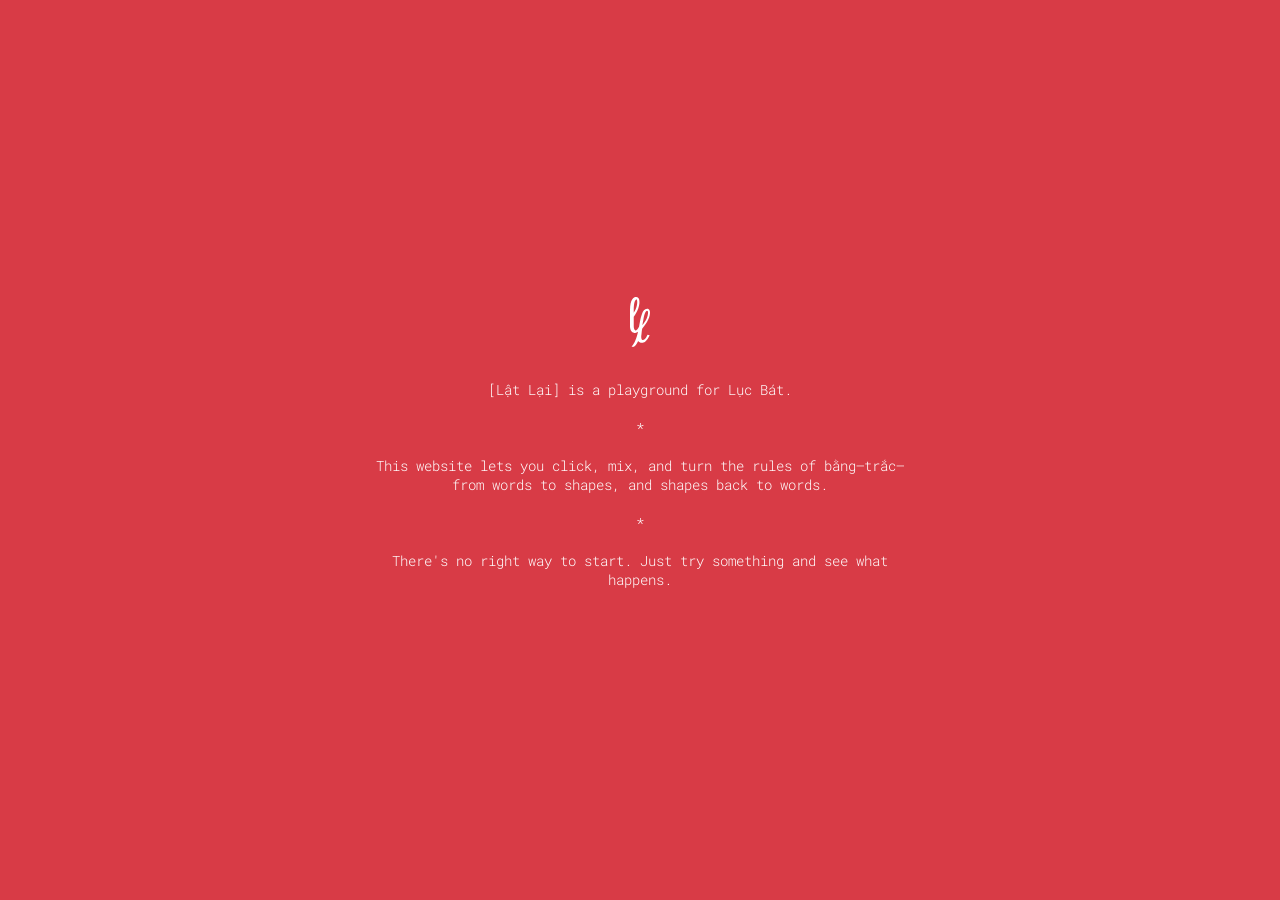
<file: index.html>
<!DOCTYPE html>
<html>
  <head>
    <meta charset="UTF-8" />
    <meta name="viewport" content="width=device-width, initial-scale=1.0" />
    <title>Lật lại</title>
    <link rel="icon" type="image/x-icon" href="assets/favicon1.ico">
    <link rel="stylesheet" href="styles/styles.css"/>
  </head>
  <body>
    <!--start overlay-->
    <div class="start-overlay">
      <img style="height: 50px;" src="assets/overlay-icon.svg">
      <p class="overlay-text">
        <br>
        [Lật Lại] is a playground for Lục Bát.
      <br><br>
      &#42;
      <br><br>
      This website lets you click, mix, and turn the rules of bằng–trắc—
      from words to shapes, and shapes back to words.
      <br><br>
      &#42;
      <br><br>
      There's no right way to start.
      Just try something and see what happens.
      </p>
    </div>

    <!--header overlay-->
    <div class="overlay about" onClick="off()">
      <div class="overlay-content overlay-about">
        <p style="
        font-size: 1.2rem;
        font-weight: 400;
        line-height: 0.15rem;;
        ">What is [Lật lại]?</p>
        <p>***<br><br>
          Lật Lại is a cross-platform project that revisits Lục Bát as a living system rather than a fixed poetic form. 
          This website functions as the interactive extension of the project. Building on the physical zine and type specimen, the web tool allows users to engage directly with the rules of bằng–trắc through generative interactions. Users can compose Lục Bát by selecting words based on tone, or by assembling tonal shapes that later generate language.
        </p>
        <div class="overlay-close-button">
          <img src="assets/overlay-close-button.svg">
        </div>
      </div>
    </div>
    <!-- <div class="overlay credits" onClick="off()">
      <div class="overlay-content overlay-credits">
        <p>
          Mickiliin (Le My Linh) is a young creative practicioner based in Ho Chi Minh City, Vietnam.
          Her skillsets focus on <span class="overlay-skillsets">[Editorial design]</span>, <span class="overlay-skillsets">[Interaction design]</span>, <span class="overlay-skillsets">[Motion design]</span> and newest to the collection, <span class="overlay-skillsets">[Type design]</span>.
          <br><br>&#42;&#42;&#42;<br><br>
          For browsing more of her works: <span class="overlay-link"><a href="https://www.behance.net/mickiliinstudio">Mickiliin @ Behance</a></span>
          <br>
          For reaching out & having a conversation: <span class="overlay-link"><a href="https://www.instagram.com/mimkilii_iii/">@mimkilii_iii</a></span>
        </p>
        <div class="overlay-close-button">
          <img src="assets/overlay-close-button.svg">
        </div>
      </div>
    </div> -->

    <div class="parent">
      <div class="header-bar">
       <div class="header-item r1" onClick="onHome()">
          <a href="index.html">
            <span class="bracket">[</span>
            <span class="label">Lật lại</span>
            <span class="bracket">]</span>
          </a>
        </div>
        <div class="header-item r2" onClick="onAbout()">
          <span class="bracket">[</span>
          <span class="label">about</span>
          <span class="bracket">]</span>
        </div>
        <div class="header-item r2" onClick="onCredits()">
          <span class="bracket">[</span>
          <span class="label">credits</span>
          <span class="bracket">]</span>
        </div>
      </div>
      <div class="parralax-wrap">
        <div  class="parralax-layer">
          <div class="parralax-item flipcontainer" id="latlai" data-depth=".3">
            <div class="thecard">
              <div class="thefront">
                <img class="parralax-element latlai front" src="assets/mainpage/latlai-front.svg" alt="latlai">
              </div>
              <div class="theback">
                <img class="parralax-element latlai back" src="assets/mainpage/latlai-back2.svg" alt="latlai">
              </div>
            </div>
          </div>
          <div class="float-wrapper">
            <div class="parralax-item" id="sac" data-depth="4.75">
              <img class="parralax-element" src="assets/mainpage/sac.svg" alt="sac" />
              <div class="tooltip">&#91;Trắc&#93;</div>
            </div>
          </div>
          <div class="float-wrapper">
            <div class="parralax-item" id="huyen" data-depth="5.6">
              <img class="parralax-element" src="assets/mainpage/huyen.svg" alt="huyen" />
              <div class="tooltip">&#91;Bằng&#93;</div>
            </div>
          </div>
          <div class="float-wrapper">
            <div class="parralax-item" id="hoi" data-depth="3.3">
              <img class="parralax-element" src="assets/mainpage/hoi.svg" alt="hoi" />
              <div class="tooltip">&#91;Trắc&#93;</div>
            </div>
          </div>
          <div class="float-wrapper">
            <div class="parralax-item" id="nga" data-depth="4.9">
              <img class="parralax-element" src="assets/mainpage/nga.svg" alt="nga" />
              <div class="tooltip">&#91;Trắc&#93;</div>
            </div>
          </div>
          <div class="float-wrapper">
            <div class="parralax-item" id="nang" data-depth="4.45">
              <img class="parralax-element" src="assets/mainpage/nang.svg" alt="nang" />
              <div class="tooltip">&#91;Trắc&#93;</div>
            </div>
          </div>
        </div>
      </div>
      <div>
        <a class="band-link" href="toolbox_2.html">
          <div class="band">
            [click to play]
          </div>
        </a>
      </div>
      
      
    </div>

    <script src="script/cursor.js"></script>
    <script src="script/parralax.js"></script>
    <script src="script/overlay-header.js"></script>
    <script>
      //overlay hide on click
      const overlay = document.querySelector('.start-overlay');

      overlay.addEventListener('click', () => {
        overlay.classList.add('is-hidden');
      });

    </script>
  </body>
</html>
</file>
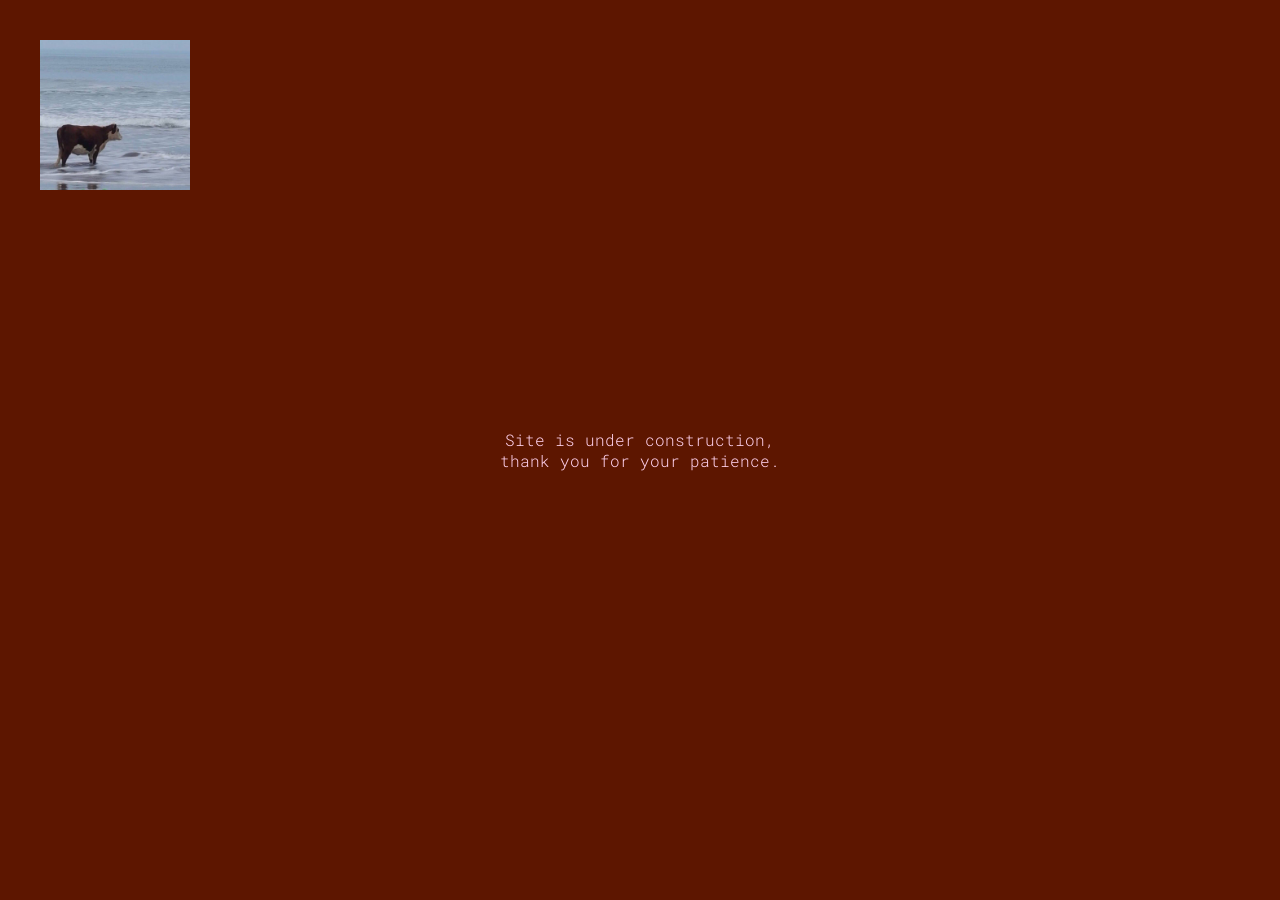
<file: toolbox.html>
<!DOCTYPE html>
<html>
  <head>
    <meta charset="UTF-8" />
    <meta name="viewport" content="width=device-width, initial-scale=1.0" />
    <title>Lật lại</title>
    <link rel="icon" type="image/x-icon" href="assets/favicon1.ico">
    <link rel="stylesheet" href="styles/styles.css"/>
  </head>
  <body>
    
    <!--header overlay-->
    <div class="overlay about" onClick="off()">
      <div class="overlay-content overlay-about">
        <p style="
        font-size: 1.2rem;
        font-weight: 400;
        line-height: 0.15rem;;
        ">What is [Lật lại]?</p>
        <p>***<br><br>
          Lật Lại is a cross-platform project that revisits Lục Bát as a living system rather than a fixed poetic form. 
          This website functions as the interactive extension of the project. Building on the physical zine and type specimen, the web tool allows users to engage directly with the rules of bằng–trắc through generative interactions. Users can compose Lục Bát by selecting words based on tone, or by assembling tonal shapes that later generate language.
        </p>
        <div class="overlay-close-button">
          <img src="assets/overlay-close-button.svg">
        </div>
      </div>
    </div>
    <div class="overlay credits" onClick="off()">
      <div class="overlay-content overlay-credits">
        <p>
          Mickiliin (Le My Linh) is a young creative practicioner based in Ho Chi Minh City, Vietnam.
          Her skillsets focus on <span class="overlay-skillsets">[Editorial design]</span>, <span class="overlay-skillsets">[Interaction design]</span>, <span class="overlay-skillsets">[Motion design]</span> and newest to the collection, <span class="overlay-skillsets">[Type design]</span>.
          <br><br>&#42;&#42;&#42;<br><br>
          For browsing more of her works: <span class="overlay-link"><a href="https://www.behance.net/mickiliinstudio">Mickiliin @ Behance</a></span>
          <br>
          For reaching out & having a conversation: <span class="overlay-link"><a href="https://www.instagram.com/mimkilii_iii/">@mimkilii_iii</a></span>
        </p>
        <div class="overlay-close-button">
          <img src="assets/overlay-close-button.svg">
        </div>
      </div>
    </div>

    <div class="parent">
      <div class="header-bar">
        <div class="header-item r1" onClick="onHome()">
          <a href="index.html">
            <span class="bracket">[</span>
            <span class="label">Lật lại</span>
            <span class="bracket">]</span>
          </a>
        </div>
        <div class="header-item r2" onClick="onAbout()">
          <span class="bracket">[</span>
          <span class="label">about</span>
          <span class="bracket">]</span>
        </div>
        <div class="header-item r2" onClick="onCredits()">
          <span class="bracket">[</span>
          <span class="label">credits</span>
          <span class="bracket">]</span>
        </div>
      </div>
      
    </div>

    <!--delete later-->
    <div style="
        display: flex;
        justify-content: center;
        align-items: center;
        text-align: center;
        position: absolute;
        inset: 0;
        background-color: var(--dark-orange);
        color: var(--powder-pink);
        z-index: 9999;
        width: 100vw;
        height: 100vh;
        overflow: hidden;">
          <p style="max-width: 300px;">Site is under construction, thank you for your patience.</p>
          <div id="black" style="position: absolute; inset: 0; width: 100vw; height: 100vh; overflow: hidden;">
            <img id="bounce-img" src="assets/cow.jpg" alt="Moo" style="position: absolute; width: 150px;"> 
          </div>
        </div>
        
    
        <script>
          let x = 5, y = 5; // Start slightly away from 0
          let dirX = 1, dirY = 1;
          const speed = 0.5;
          const dvd = document.getElementById("bounce-img");
    
          function animate() {
            const screenHeight = window.innerHeight;
            const screenWidth = window.innerWidth;
            const dvdWidth = dvd.clientWidth;
            const dvdHeight = dvd.clientHeight;
    
            // Vertical bounce logic
            if (y + dvdHeight >= screenHeight) {
              dirY = -1;
              y = screenHeight - dvdHeight; // Reset to edge
            } else if (y < 0) {
              dirY = 1;
              y = 0; // Reset to edge
            }
    
            // Horizontal bounce logic
            if (x + dvdWidth >= screenWidth) {
              dirX = -1;
              x = screenWidth - dvdWidth; // Reset to edge
            } else if (x < 0) {
              dirX = 1;
              x = 0; // Reset to edge
            }
    
            x += dirX * speed;
            y += dirY * speed;
            
            dvd.style.left = x + "px";
            dvd.style.top = y + "px";
            
            window.requestAnimationFrame(animate);
          }
    
          // Start animation
          window.requestAnimationFrame(animate);
        </script>
    <!--delete later-->

    <script src="script/cursor.js"></script>
    <script src="script/overlay-header.js"></script>
    <script>
      //overlay hide on click
      const overlay = document.querySelector('.start-overlay');

      overlay.addEventListener('click', () => {
        overlay.classList.add('is-hidden');
      });

    </script>
  </body>
</html>
</file>
<file: styles/styles.css>
/*---------- fonts -----------*/
@import url('https://fonts.googleapis.com/css2?family=Roboto+Mono:ital,wght@0,100..700;1,100..700&display=swap');

/* .roboto-mono-regular {
  font-family: "Roboto Mono", monospace;
  font-optical-sizing: auto;
  font-weight: 400;
  font-style: normal;
}

.roboto-mono-light {
  font-family: "Roboto Mono", monospace;
  font-optical-sizing: auto;
  font-weight: 300;
  font-style: normal;
} */

@font-face {
  font-family: "Latilai Hoi";
     src: url("../fonts/Latilai-Hoi-Final-Regular.woff2") format("woff2");
  font-weight: 400;
  font-style: normal;
}

@font-face {
  font-family: "Latilai Sac";
     src: url("../fonts/Latilai-Sac-Final-Regular.woff2") format("woff2");
  font-weight: 400;
  font-style: normal;
}

@font-face {
  font-family: "Latilai Huyen";
     src: url("../fonts/Latilai-Huyen-Final-Regular.woff2") format("woff2");
  font-weight: 400;
  font-style: normal;
}

@font-face {
  font-family: "Latilai Nga";
     src: url("../fonts/Latilai-Nga-Final-Regular.woff2") format("woff2");
  font-weight: 400;
  font-style: normal;
}

@font-face {
  font-family: "Latilai Nang";
     src: url("../fonts/Latilai-Nang-Final-Regular.woff2") format("woff2");
  font-weight: 400;
  font-style: normal;
}

@font-face {
  font-family: "Latilai Regular";
     src: url("../fonts/Latilai-Regular-Final-Regular.woff2") format("woff2");
  font-weight: 400;
  font-style: normal;
}

@font-face {
  font-family: "Lunchtype22 Light";
     src: url("../fonts/Lunchtype22-Light.ttf") format("ttf");
  font-weight: 300;
  font-style: normal;
}

@font-face {
  font-family: "Lunchtype22 Regular";
     src: url("../fonts/Lunchtype22-Regular.ttf") format("ttf");
  font-weight: 400;
  font-style: normal;
}

@font-face {
  font-family: "Lunchtype22 Medium";
     src: url("../fonts/Lunchtype22-Medium.ttf") format("ttf");
  font-weight: 500;
  font-style: normal;
}

/*----------general-----------*/
* {
  box-sizing: border-box ;
  scroll-behavior: smooth;
  cursor: var(--cursor, auto);
}

a {
  text-decoration: none;
  color: inherit;
}

:root {
  font-size: 16px;
  --Maze: #ffc9a8;
  --Corn: #fcd878;
  --orange: #f09a51;
  --powder-pink: #ffd2ed;
  --dark-orange: #5d1600;
  --burnt-orange: #421e1d;
  --reddish-pink: #d83b46;

  --pink: #ed8cc8;
  --pink-30: #ed8cc820;

  --lavender: #ac91de;
  --dark-blue: #052630;
  --dark-blue: #052630;
  --ocean-blue: #005884;
  --sky: #b8e0f8;
  --grass: #79b74a;
  --forrest: #486f43;
  --deep-forrest: #141C10;
  --white: #ffffff;
}

body {
  font-weight: 300;
  display: flex;
  overflow: hidden;
  align-items: center;
  justify-content: center;
  margin:0;
  padding:0;
  cursor: var(--cursor);
  font-family: "Roboto Mono", monospace;
  background-image: repeating-linear-gradient(
  90deg,
  var(--powder-pink) 0,
  var(--powder-pink) 99px,
  var(--pink-30) 99px,
  var(--pink-30) 100px
  );
}

html {
  cursor: var(--cursor, auto);
}

/*---------- background & header -----------*/

/* .parent {
display: grid;
grid-template-columns: 1fr;
grid-template-rows: 40px 1fr 40px;
grid-column-gap: 0px;
grid-row-gap: 0px;
} */

.band {
  position: fixed;
  bottom: 0;
  background-color: var(--pink);
  display: flex;
  justify-content: center;
  align-items: center;
  color: var(--white);
  padding: 1.1rem;
  height: 1.2rem;
  width: 100vw;
  font-size: 0.75rem;
  transition: 
  background-color 0.1s ease, 
  letter-spacing 0.1s ease;
}

.band:hover {
  background-color: var(--reddish-pink);
  letter-spacing: 0.2rem;
  font-weight: 400;
}

.band:active {
  background-color: var(--powder-pink);
}

.band-link, .band-link a , .band-link a:visited {
  font-weight: 300;
  color: var(--white);
  text-decoration: none;
}

.header-bar {
  flex: 1;
  position: sticky;
  z-index: 1000;
  left: 0;
  width: 100vw;
  height: 40px;
  padding: 1.1rem;
  display: flex;
  justify-content: flex-end;
}

.header-item {
  font-family: "Roboto Mono", monospace;
  font-weight: 300;
  font-style: normal;
  font-size: 1.03rem;
  color: var(--dark-orange);
  opacity: 1;
  transition: opacity 0.3s ease;
}

.r1 {flex: 10; display: flex; align-items: center;} 
.r2 {
  flex: 1; 
  display:flex;
  justify-content: flex-end;
  align-items: center;
  gap: 15px;} 

.r2:hover{
  color: var(--reddish-pink);
  font-family: "Latilai regular", "Roboto Mono", monospace;
  font-size: 1.75rem;
  align-items: end;
  transform: translateY(33px) translateX(20px);
}

.r1:hover{
  color: var(--reddish-pink);
  font-family: "Latilai regular", "Roboto Mono", monospace;
  font-size: 1.75rem;
  align-items: end;
  transform: translateY(33px) translateX(-20px);
}

.header-item .bracket {
  opacity: 1;
}

.header-item:hover .bracket {
  opacity: 0;
}

/*---------- flipping ---------- */

.flipcontainer {
  position: absolute;
  width: 200px;
  height: 200px;
  transform: translate(-50%, -50%) scale(5.2) ;
}

.thecard {
  position: relative;
  width: 100%;
  height: 100%;
  transform-style: preserve-3d;
  transition: transform 0.8s ease;
}

.flipcontainer:hover .thecard {
  transform: rotateY(180deg);
}

.thefront,
.theback {
  position: absolute;
  inset: 0;
  backface-visibility: hidden;
}

.theback {
  transform: rotateY(180deg);
}

.latlai {
  width: 100%;
  height: 100%;
  display: block;
  --lat-scale: 1.25;
  transform-origin: center;
}
/*---------- parralax -----------*/

.parralax-layer {
  margin-top: 10vh;
  pointer-events: none;
}

.parralax-item {
  position: absolute;
  pointer-events: auto;
}

.parralax-element {
  position: absolute;
  left: 50%;
  top: 50%;
  transform-origin: center;
  transform: translate(-50%, -50%) scale(1.535);
  transition: transform 0.25s ease;
}

.parralax-item .tooltip {
  position: absolute;
  left: 50%;
  top: 0;
  transform: translate(-50%, -110%);
  font-size: 0.5rem;
  /* padding: 2px 4px; */
  border-radius: 1px;
  white-space: nowrap;
  opacity: 0;
  transition: opacity 0.12s ease;
  pointer-events: none;
}

#sac .tooltip {
  background: var(--lavender);
  color: #fff;
}

#hoi .tooltip {
  background: var(--grass);
  color: #fff;
}

#nang .tooltip {
  background: var(--orange);
  color: #fff;
}

#nga .tooltip {
  background: var(--pink);
  color: #fff;
}

#huyen .tooltip {
  background: var(--reddish-pink);
  color: #fff;
}

.parralax-item:hover .tooltip {
  opacity: 1;
}

.parralax-element {
  --px: 0px;
  --py: 0px;
  --hover-scale: 1;
  --hover-rotate: 0deg;

  transform:
    translate(-50%, -50%)
    scale(0.135)
    translate(var(--px), var(--py))
    scale(var(--hover-scale))
    rotate(var(--hover-rotate));

  transition:
    scale 0.25s ease,
    transform 0.25s ease;
}

/* apply latlai-specific scale without losing the shared translate */
.parralax-element.latlai {
  /* disable parallax transforms for the main flipping element so
     the flip container controls positioning and scale */
  position: static !important;
  left: auto !important;
  top: auto !important;
  transform: none !important;
  transform-origin: center;
  transition: transform 0.25s ease;
  display: block;
  width: 100%;
  height: auto;
  pointer-events: auto;
}

/*---------- hover effect -----------*/
@keyframes hoverWiggleLoop {
  0%   { transform: translate(-50%, -50%) scale(0.145) rotate(0deg); }
  25%  { transform: translate(-50%, -50%) scale(0.15)  rotate(-2deg); }
  50%  { transform: translate(-50%, -50%) scale(0.155) rotate(2deg); }
  75%  { transform: translate(-50%, -50%) scale(0.15)  rotate(-1.5deg); }
  100% { transform: translate(-50%, -50%) scale(0.145) rotate(0deg); }
}


.parralax-item:not(#latlai):hover .parralax-element {
  animation: hoverWiggleLoop 0.5s ease-in-out infinite;
  animation-timing-function: cubic-bezier(.45, .05, .55, .95);

}


/*----------POS elements----------*/

#latlai {
  left: 50%;
  top: 50%;
  /* control the entire flipping structure via these CSS variables:
     --flip-scale: scale of the whole card
     --flip-x / --flip-y: position offsets (rem/vh)*/
  --flip-scale: 2.2;
  --flip-x: 0.2rem;
  --flip-y: 1.71rem;
  transform: translate(-50%, -50%) translate(var(--flip-x, 0rem), var(--flip-y, 0rem)) scale(var(--flip-scale, 1.35));
}

#sac {
  left: 50%;
  top: 50%;
  transform: scale(1.35) translate(-50%, -50%) translate(16rem, 9rem);
}

#nang {
  left: 50%;
  top: 50%;
  transform: scale(1.435) translate(-50%, -50%) translate(-6vh, -24vh);
}

#hoi {
  left: 50%;
  top: 50%;
  transform: scale(1.35) translate(-50%, -50%) translate(13rem, -6rem);
}

#huyen {
  left: 50%;
  top: 50%;
  transform: scale(1.35) translate(-50%, -50%) translate(-16rem, -4rem);
}

#nga {
  left: 50%;
  top: 50%;
  transform: scale(1.35) translate(-50%, -50%) translate(-28vh, 18vh);
}

/*---------- overlay -----------*/

.start-overlay {
  position: fixed;
  top: 0;
  left: 0;
  width: 100%;
  height: 100%;
  background-color: var(--reddish-pink);
  color: var(--white);
  display: flex;
  flex-direction: column;
  align-items: center;
  justify-content: center;
  text-align: center;
  padding: 8rem;
  font-family: "Roboto Mono", monospace;
  font-size: .9rem;
  z-index: 3000;
  transition: transform 0.7s cubic-bezier(0.22, 1, 0.36, 1);
}

.start-overlay.is-hidden {
  transform: translateY(-100%);
}

.overlay-text {
  max-width: 550px;
  min-width: 200px;
}

.overlay {
  position: fixed; 
  display: none; 
  width: 100vw;
  height: 100vh; 
  inset: 0;
  background-color: rgba(73, 9, 50, 0.094); 
  z-index: 2000;
  justify-content: center; 
  align-items: center;
}

.overlay-content {
  display: flex;
  flex-direction: column;
  justify-content: center;
  align-items: center;
  text-align: center;
  font-size: .65rem;
  max-width: 550px;
  padding: 1.75rem 2rem 2rem 2rem;
  box-sizing: border-box;
  border-radius: 0.75rem;

  position: relative;
}

.overlay-about, .overlay-credits {
  border: 4.5px solid var(--reddish-pink);
  background-color: var(--powder-pink);
  color: var(--dark-orange);
}

/* .overlay-about, .overlay-credits {
  border: 4.5px solid var(--powder-pink);
  background-color: var(--reddish-pink);
  color: var(--white);
} */

.overlay-credits {
  padding: 3.85rem 2rem 2.65rem 2rem;
}

.overlay-close-button {
  position: absolute;
  top: .85rem;
  right: .85rem;
}

.overlay-close-button:hover{
  transform-origin: 50% 50%; 
  transform: scale(1.15);
  transition: transform 0.2s ease;
}

.overlay-skillsets {
  font-style: italic;
  font-weight: 400;
}

.overlay-link, .overlay-link a , .overlay-link a:visited {
  font-weight: 400;
  color: var(--dark-orange);
  text-decoration: underline;
  text-decoration-thickness: 1.5px;
  text-underline-offset: 2px;
}

/*---------- media queries ----------*/
/*----------- Media queries -----------------*/


@media screen and (orientation: portrait) {
  body::before {
    content:
      "Sorry guys, this experience only supports landscape\A\A (‘. • ᵕ •. `)\A\APlease get your laptops!";
    position: fixed;
    inset: 0;
    background: var(--reddish-pink);
    color: var(--white);
    display: flex;
    justify-content: center;
    align-items: center;
    padding: 30px;
    font-size: 0.9rem;
    text-align: center;
    font-weight: 300;
    z-index: 9999;
    margin: auto;
    white-space: pre-line;
  }
}

/*---------- floating ----------- */

.float-wrapper { animation: none; }

@keyframes floatTop {
  0% { top: calc(50% - 0.2rem); }
  50% { top: calc(50% + 0.2rem); }
  100% { top: calc(50% - 0.2rem); }
}

/* apply the float animation to all items, then give each item its own timing to desynchronize */
.parralax-item:not(#latlai) .parralax-element {
  animation-name: floatTop;
  animation-duration: 5s;
  animation-timing-function: ease-in-out;
  animation-iteration-count: infinite;
  animation-fill-mode: both;
}

/* different durations and delays for each */
#latlai .parralax-element { animation-duration: 6s;  animation-delay: 0s;   }
#sac   .parralax-element { animation-duration: 4.8s; animation-delay: -1.2s; }
#huyen .parralax-element { animation-duration: 5.2s; animation-delay: -2.3s; }
#hoi   .parralax-element { animation-duration: 4.4s; animation-delay: -0.7s; }
#nga   .parralax-element { animation-duration: 5.6s; animation-delay: -1.9s; }
#nang  .parralax-element { animation-duration: 4.2s; animation-delay: -2.8s; }
</file>
